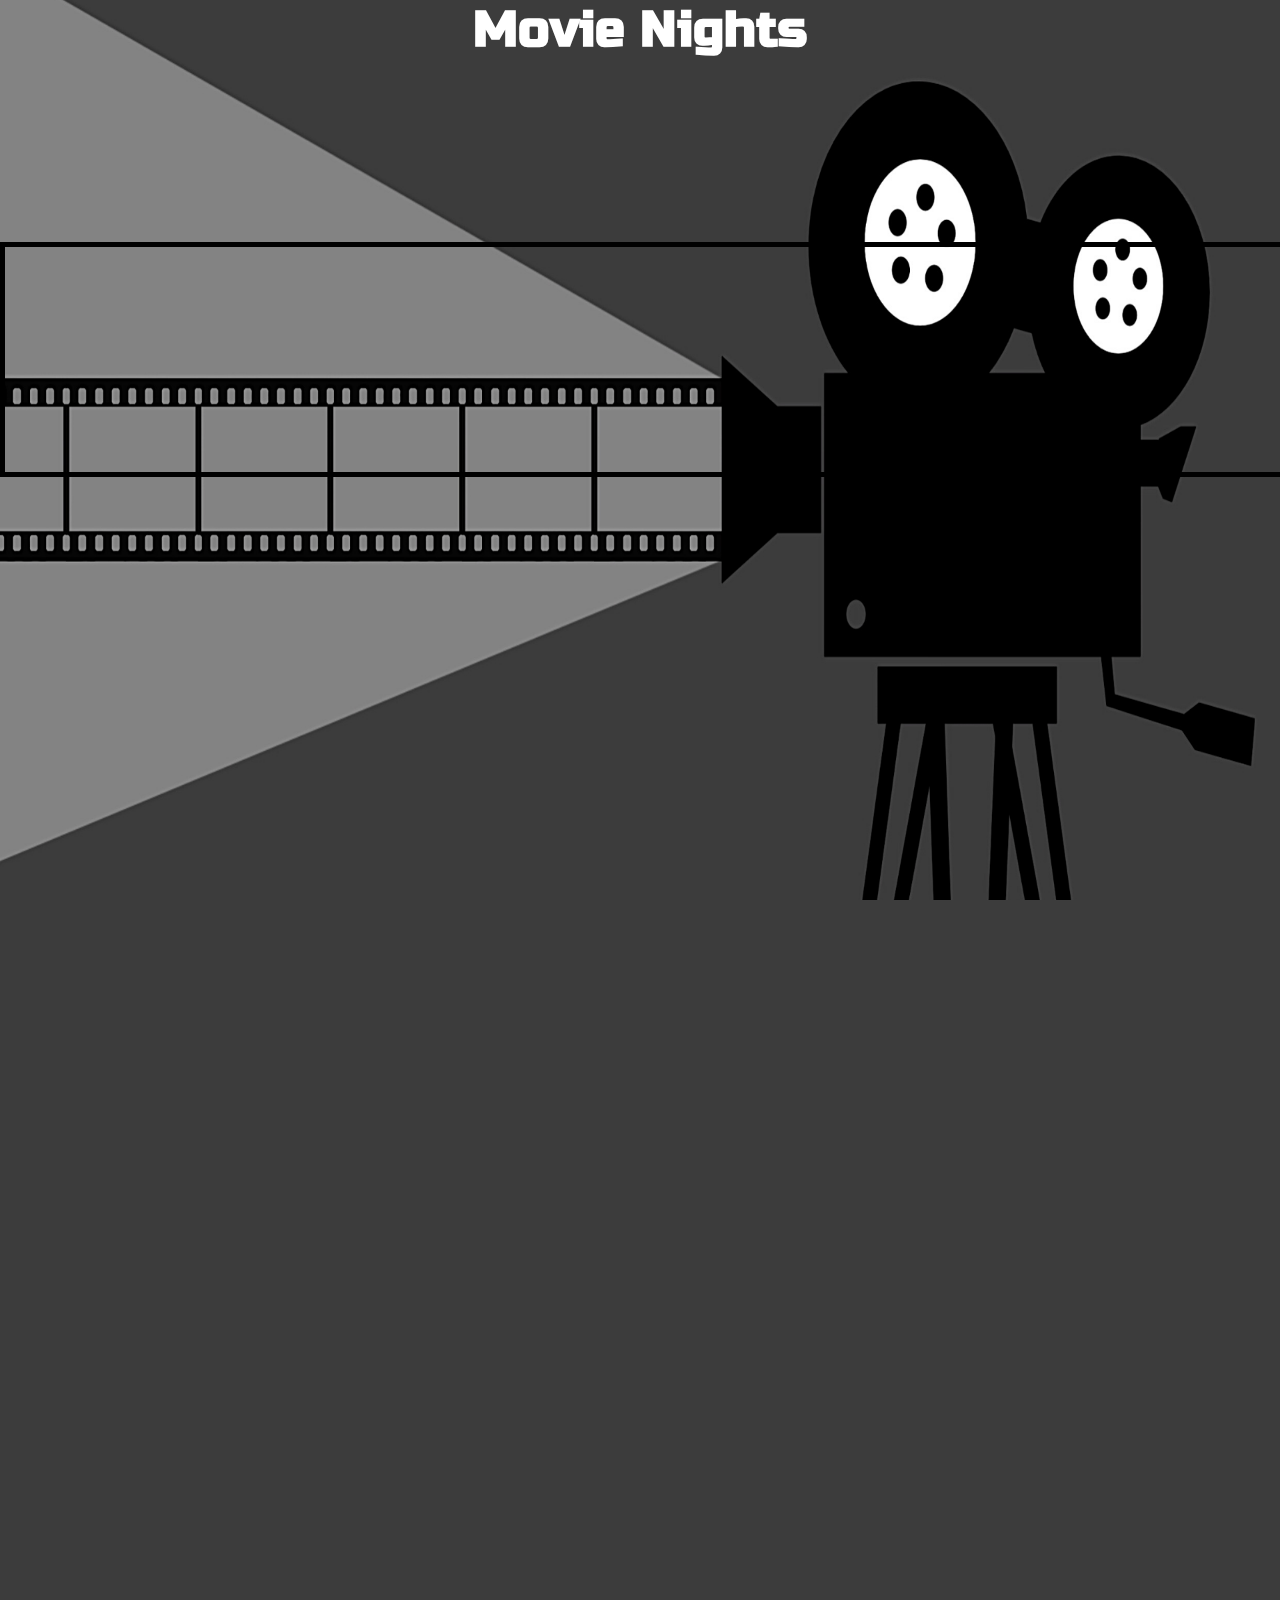
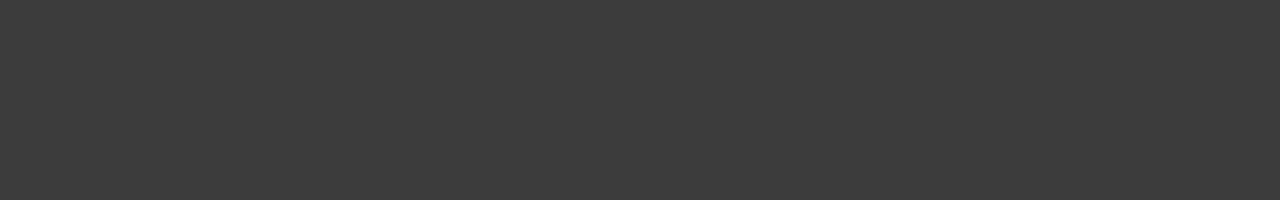
<file: index.html>
<!DOCTYPE html>
<html lang="en">
  <head>
    <meta charset="UTF-8" />
    <meta name="viewport" content="width=device-width, initial-scale=1.0" />
    <meta http-equiv="X-UA-Compatible" content="ie=edge" />
    <title>Movie</title>
    <link rel="stylesheet" href="index.css" />
    <link
      href="https://fonts.googleapis.com/css2?family=Russo+One&display=swap"
      rel="stylesheet"
    />

    <link
      href="https://stackpath.bootstrapcdn.com/bootstrap/5.0.0-alpha1/css/bootstrap.min.css"
    />
  </head>
  <body>
    <div class="container">
      <div class="headerImg">
        <h1>Movie Nights</h1>
        <div class="border">
          <a href="gangsOfWasseypur.html"
            ><div class="movie movie1"></div
          ></a>
          <a href="dilbechara.html"
            ><div class="movie movie2"></div
          ></a>
          <a href="rockstar.html"><div class="movie movie3"></div></a>
        </div>
      </div>
    </div>
    <div class="container"></div>
  </body>
</html>
</file>
<file: index.css>
* {
  margin: 0 auto;
  font-family: "Russo One", sans-serif;
  box-sizing: content-box;
}
html {
  font-size: 62.5%;
}
.container {
  height: 100vh;
  background-color: #3c3c3c;
}
h1 {
  font-size: 5rem;
}
.headerImg {
  width: 100%;
  height: 100%;
  background: url("header.png");
  background-size: 100% 120%;
  background-position: center;
  position: relative;
  text-align: center;
  color: white;
}
.movie1 {
  position: absolute;
  bottom: 221px;
  width: 207px;
  height: 156px;
  left: 0px;
  background: url("https://upload.wikimedia.org/wikipedia/en/thumb/6/6a/Gangs_of_Wasseypur_poster.jpg/220px-Gangs_of_Wasseypur_poster.jpg");
  background-size: 100% 160%;
}
.movie2 {
  position: absolute;
  bottom: 221px;
  width: 272px;
  height: 156px;
  left: 212px;
  background: url("https://upload.wikimedia.org/wikipedia/en/3/32/Dil_Bechara_film_poster.jpg");
  background-size: 100% 160%;
}
.border {
  height: 25%;
  width: 100%;
  margin-top: 18.2rem;
  border: 0.5rem solid #000;
}
.movie3 {
  position: absolute;
  bottom: 221px;
  width: 275px;
  height: 156px;
  left: 490px;
  background: url("https://upload.wikimedia.org/wikipedia/en/thumb/6/68/Rockstar-Movie-Poster.jpg/220px-Rockstar-Movie-Poster.jpg");
  background-size: 100% 160%;
}
.movie:hover {
  transform: scale(1.2);
}
</file>
